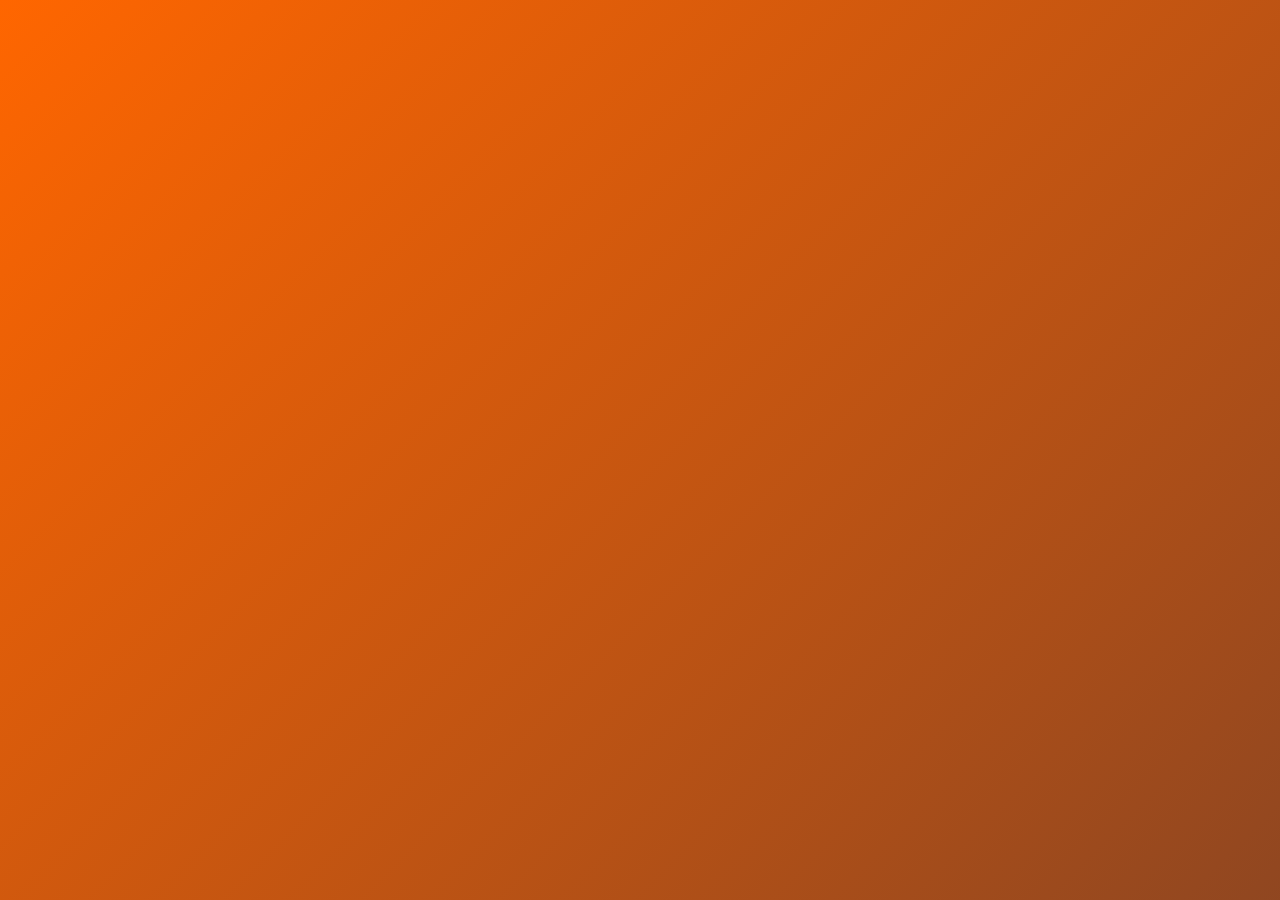
<file: assets/css/gatau.html>
<!DOCTYPE html>
<html lang="en">
<head>
  <meta charset="UTF-8">
  <title>Login Modern</title>
  <style>
    * {
      box-sizing: border-box;
      margin: 0;
      padding: 0;
      font-family: 'Segoe UI', sans-serif;
    }

    body {
      height: 100vh;
      background: linear-gradient(135deg, #ff6600, #212741, #00c6ff);
      background-size: 400% 400%;
      animation: gradientBG 10s ease infinite;
      display: flex;
      align-items: center;
      justify-content: center;
      overflow: hidden;
    }

    @keyframes gradientBG {
      0% { background-position: 0% 50%; }
      50% { background-position: 100% 50%; }
      100% { background-position: 0% 50%; }
    }

    .glass-card {
      background: rgba(255, 255, 255, 0.15);
      backdrop-filter: blur(16px);
      -webkit-backdrop-filter: blur(16px);
      border-radius: 20px;
      padding: 40px;
      width: 360px;
      box-shadow: 0 8px 32px rgba(0, 0, 0, 0.25);
      color: #fff;
      animation: fadeUp 1s ease-out forwards;
      opacity: 0;
      transform: translateY(30px);
    }

    @keyframes fadeUp {
      to {
        opacity: 1;
        transform: translateY(0);
      }
    }

    .glass-card h2 {
      text-align: center;
      margin-bottom: 30px;
      color: #fff;
    }

    .form-group {
      margin-bottom: 20px;
    }

    .form-group label {
      display: block;
      margin-bottom: 8px;
      color: #fff;
      font-weight: 500;
    }

    .form-group input {
      width: 100%;
      padding: 12px;
      border: none;
      border-radius: 10px;
      font-size: 16px;
      background: rgba(255, 255, 255, 0.2);
      color: #fff;
      transition: 0.3s ease;
    }

    .form-group input::placeholder {
      color: rgba(255, 255, 255, 0.7);
    }

    .form-group input:focus {
      outline: none;
      background: rgba(255, 255, 255, 0.3);
      box-shadow: 0 0 0 2px #ff6600;
    }

    .btn-login {
      width: 100%;
      padding: 12px;
      border: none;
      border-radius: 10px;
      font-size: 16px;
      background-color: #ff6600;
      color: white;
      cursor: pointer;
      transition: all 0.3s ease;
      position: relative;
      overflow: hidden;
    }

    .btn-login:hover {
      background-color: #e65c00;
      transform: scale(1.03);
    }

    .btn-login:active::after {
      content: '';
      position: absolute;
      width: 200%;
      height: 200%;
      background: rgba(255,255,255,0.2);
      top: 50%;
      left: 50%;
      transform: translate(-50%, -50%) scale(0);
      border-radius: 50%;
      animation: ripple 0.6s linear;
    }

    @keyframes ripple {
      to {
        transform: translate(-50%, -50%) scale(1);
        opacity: 0;
      }
    }

    .footer-text {
      text-align: center;
      margin-top: 20px;
      font-size: 14px;
      color: rgba(255,255,255,0.8);
    }

    .footer-text a {
      color: #ffb66b;
      text-decoration: none;
    }

    .footer-text a:hover {
      text-decoration: underline;
    }
  </style>
</head>
<body>

<div class="glass-card">
  <h2>Login</h2>
  <form onsubmit="return fakeLogin(event)">
    <div class="form-group">
      <label for="username">Username</label>
      <input type="text" id="username" placeholder="Enter username" required>
    </div>
    <div class="form-group">
      <label for="password">Password</label>
      <input type="password" id="password" placeholder="Enter password" required>
    </div>
    <button type="submit" class="btn-login">Login</button>
  </form>
  <div class="footer-text">
    Belum punya akun? <a href="#">Daftar</a>
  </div>
</div>

<script>
  // Fake loading animation
  function fakeLogin(event) {
    event.preventDefault();
    const btn = document.querySelector(".btn-login");
    btn.innerText = "Logging in...";
    btn.disabled = true;

    setTimeout(() => {
      btn.innerText = "Login";
      btn.disabled = false;
      alert("Login sukses! (simulasi)");
    }, 1500);
  }

  // Trigger fade-in animation
  window.addEventListener("load", () => {
    document.querySelector(".glass-card").style.animationDelay = "0.3s";
    document.querySelector(".glass-card").style.animationPlayState = "running";
  });
</script>

</body>
</html>
</file>
